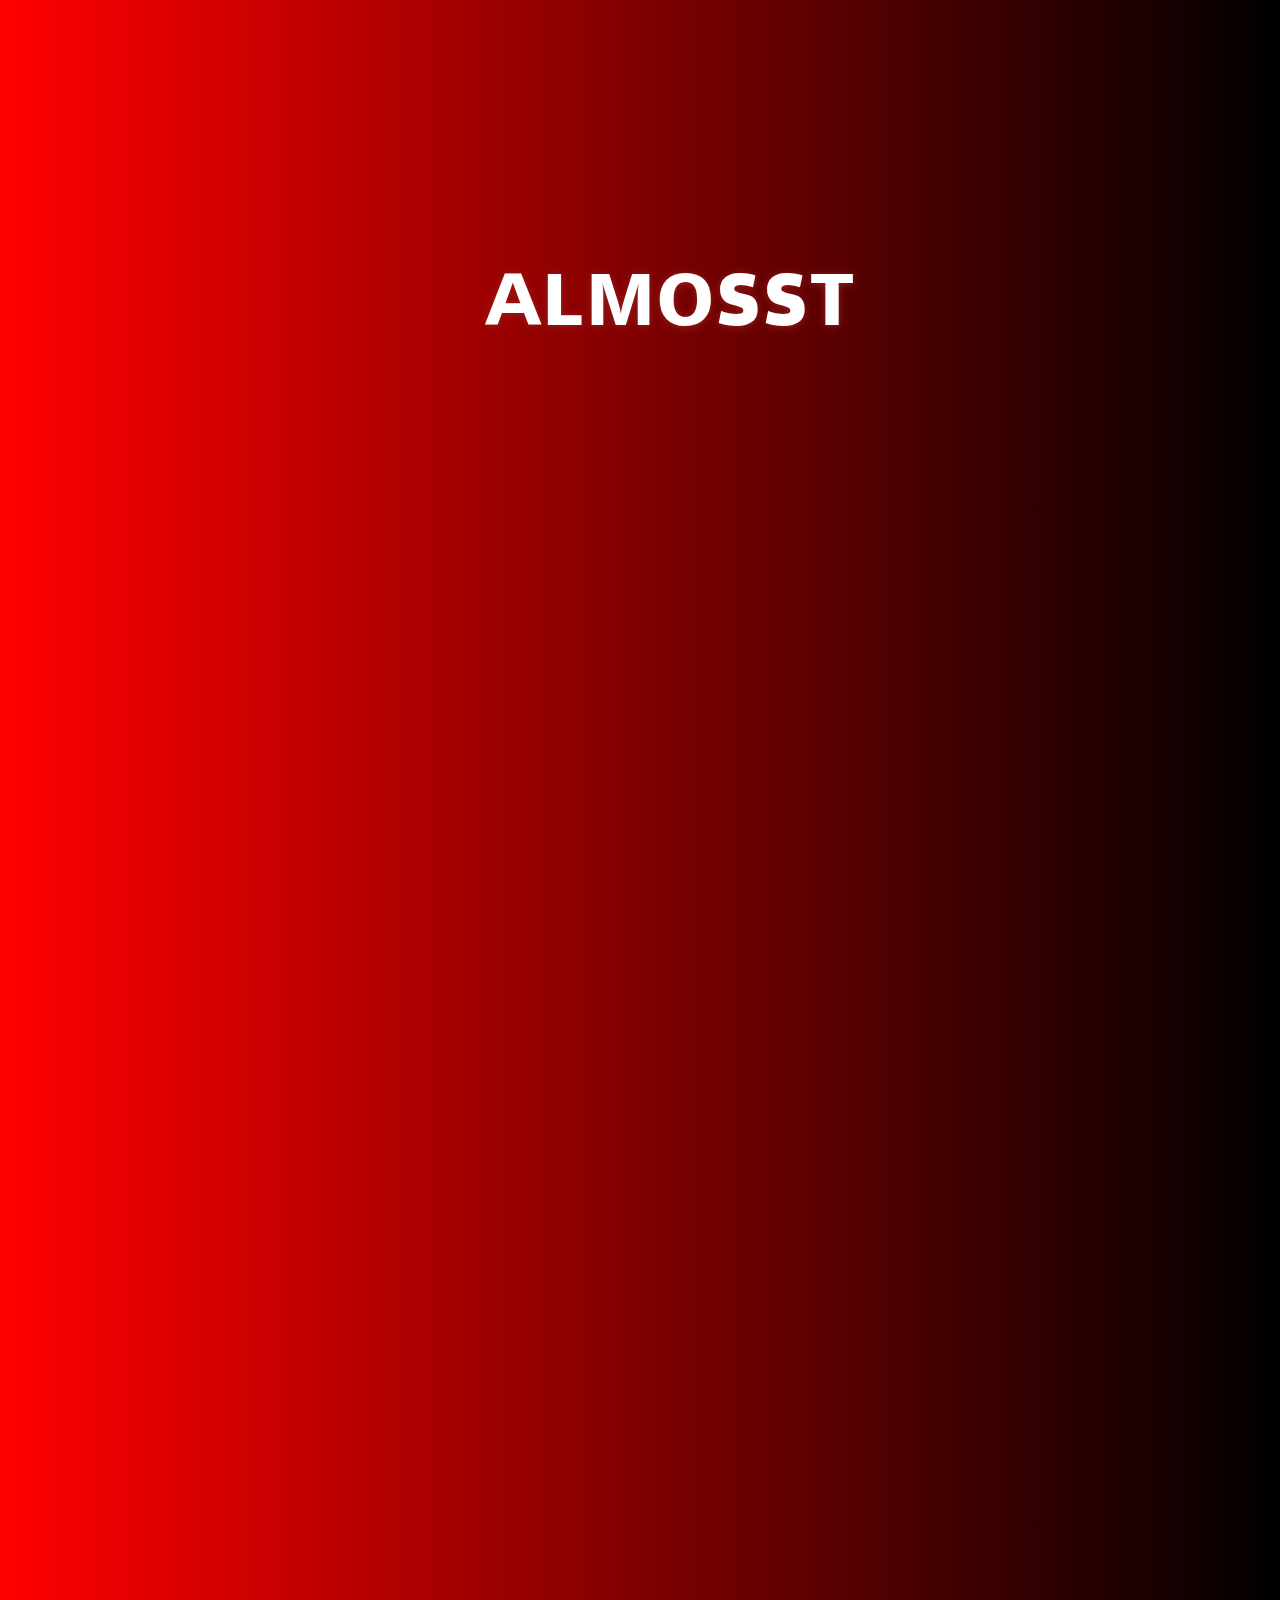
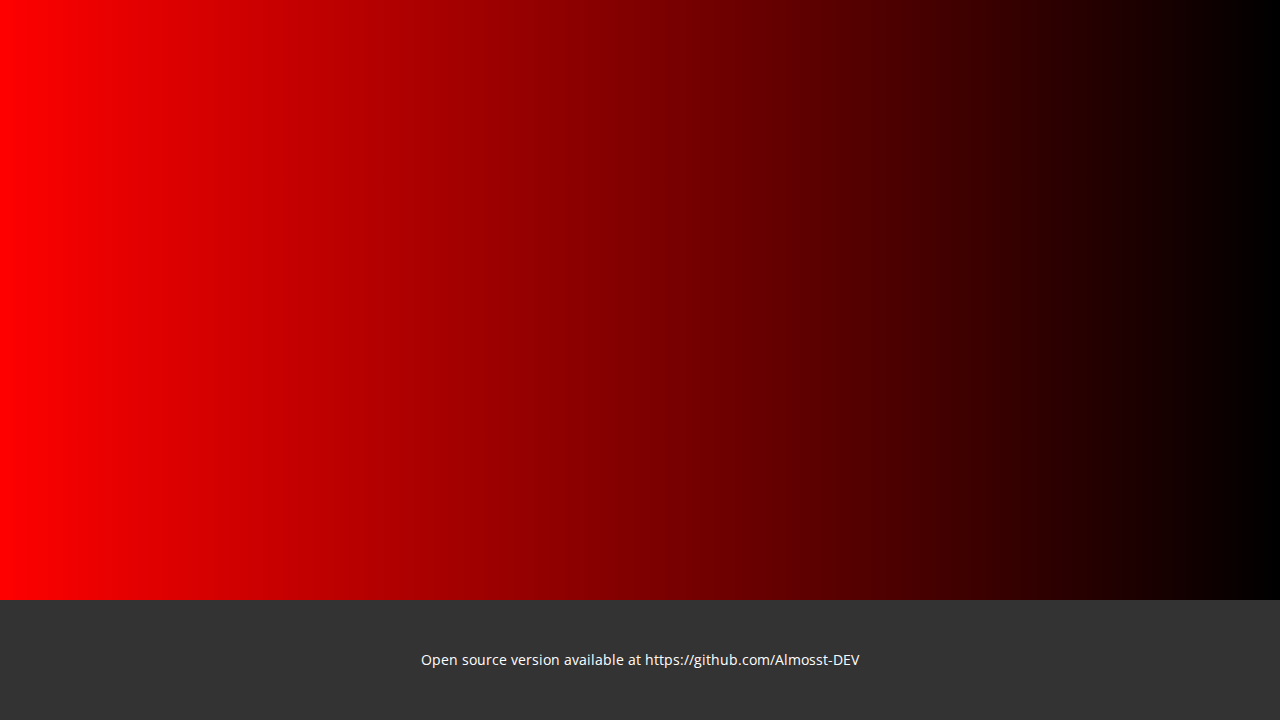
<file: index.html>
<!DOCTYPE html>
<html style="font-size: 16px;" lang="en"><head>
    <meta name="viewport" content="width=device-width, initial-scale=1.0">
    <meta charset="utf-8">
    <meta name="keywords" content="​ᴀʟᴍᴏѕѕᴛ, ​​​ᴍɪɴᴇᴄʀᴀꜰᴛ ᴅᴇᴠᴇʟᴏᴘᴍᴇɴᴛ, ​ᴜɴsᴇᴄᴜʀᴇᴅ&nbsp;ɴᴇᴛᴡᴏʀᴋ, ​ᴅᴀɴɢᴇʀᴢᴏɴᴇ, ​ᴘᴀᴘᴇʀᴡᴏʀᴋᴍᴄ, ​ʙᴇᴅʙᴏᴍʙɪɴɢ ɴᴇᴛᴡᴏʀᴋ, ​ɢᴜɴѕʙᴏх">
    <meta name="description" content="">
    <title>Home</title>
    <link rel="stylesheet" href="nicepage.css" media="screen">
<link rel="stylesheet" href="Home.css" media="screen">
    <script class="u-script" type="text/javascript" src="jquery.js" defer=""></script>
    <script class="u-script" type="text/javascript" src="nicepage.js" defer=""></script>
    <meta name="generator" content="Nicepage 5.9.10, nicepage.com">
    <link id="u-theme-google-font" rel="stylesheet" href="https://fonts.googleapis.com/css?family=Roboto:100,100i,300,300i,400,400i,500,500i,700,700i,900,900i|Open+Sans:300,300i,400,400i,500,500i,600,600i,700,700i,800,800i">
    <link id="u-page-google-font" rel="stylesheet" href="https://fonts.googleapis.com/css?family=Ubuntu:300,300i,400,400i,500,500i,700,700i">
    
    
    
    
    <script type="application/ld+json">{
		"@context": "http://schema.org",
		"@type": "Organization",
		"name": ""
}</script>
    <meta name="theme-color" content="#478ac9">
    <meta property="og:title" content="Home">
    <meta property="og:type" content="website">
  <meta data-intl-tel-input-cdn-path="intlTelInput/"></head>
  <body data-home-page="Home.html" data-home-page-title="Home" class="u-body u-xl-mode" data-lang="en">
    <section class="u-align-center u-clearfix u-gradient u-section-1" src="" id="sec-c8a4">
      <div class="u-clearfix u-sheet u-sheet-1">
        <h1 class="u-custom-font u-font-ubuntu u-text u-text-default u-text-white u-title u-text-1" data-animation-name="customAnimationIn" data-animation-direction="" data-animation-duration="2250"> ᴀʟᴍᴏѕѕᴛ</h1>
        <img class="u-border-2 u-border-grey-10 u-image u-image-round u-preserve-proportions u-radius-10 u-image-1" src="images/lordfuse.jpg" alt="" data-image-width="192" data-image-height="192" data-animation-name="customAnimationIn" data-animation-duration="1000" data-animation-delay="1250">
        <p class="u-align-left u-custom-font u-font-ubuntu u-large-text u-text u-text-default u-text-variant u-text-white u-text-2" data-animation-name="customAnimationIn" data-animation-duration="1500" data-animation-delay="1000" data-animation-direction="">- ​ᴍɪɴᴇᴄʀᴀꜰᴛ ѕᴋʀɪᴘᴛ ᴅᴇᴠᴇʟᴏᴘᴇʀ<br>- ​ᴅɪѕᴄᴏʀᴅ ʙᴏᴛ ᴅᴇᴠᴇʟᴏᴘᴇʀ<br>-&nbsp;ᴇх ѕᴄᴘ:ѕʟ ᴘʟᴜɢɪɴ ᴅᴇᴠᴇʟᴏᴘᴇʀ
        </p>
        <a href="https://discord.gg/Jpb9AEMGWY" class="u-border-none u-btn u-button-style u-none u-text-body-alt-color u-text-hover-black u-btn-1" data-animation-name="customAnimationIn" data-animation-duration="1500" data-animation-direction="X" data-animation-delay="1500" target="_blank"><span class="u-file-icon u-icon"><img src="images/5968756.png" alt=""></span>&nbsp;Discord
        </a>
        <a href="https://steamcommunity.com/id/Almosst/" class="u-border-none u-btn u-button-style u-none u-text-body-alt-color u-text-hover-black u-btn-2" data-animation-name="customAnimationIn" data-animation-duration="1500" data-animation-direction="X" data-animation-delay="1500" target="_blank"><span class="u-file-icon u-icon"><img src="images/3670382.png" alt=""></span>Steam
        </a>
        <a href="https://github.com/Almosst-DEV" class="u-border-none u-btn u-button-style u-none u-text-body-alt-color u-text-hover-black u-btn-3" data-animation-name="customAnimationIn" data-animation-duration="1500" data-animation-direction="X" data-animation-delay="1500" target="_blank"><span class="u-file-icon u-icon"><img src="images/25657.png" alt=""></span>Github
        </a>
        <p class="u-align-left u-custom-font u-font-ubuntu u-large-text u-text u-text-custom-color-5 u-text-default u-text-variant u-text-3" data-animation-name="customAnimationIn" data-animation-duration="1000" data-animation-delay="4500" data-animation-direction="">ѕᴄʀᴏʟʟ ᴅᴏᴡɴ</p>
      </div>
    </section>
    <section class="u-clearfix u-gradient u-section-2" id="sec-ab24">
      <div class="u-clearfix u-sheet u-sheet-1">
        <h1 class="u-custom-font u-font-ubuntu u-text u-text-default u-text-white u-title u-text-1" data-animation-name="customAnimationIn" data-animation-direction="" data-animation-duration="1000"> ᴍɪɴᴇᴄʀᴀꜰᴛ ᴅᴇᴠᴇʟᴏᴘᴍᴇɴᴛ</h1>
        <div class="u-image u-image-circle u-image-contain u-preserve-proportions u-image-1" alt="" data-image-width="240" data-image-height="246" data-animation-name="customAnimationIn" data-animation-duration="1250" data-animation-delay="2750"></div>
        <h1 class="u-custom-font u-font-ubuntu u-text u-text-white u-title u-text-2" data-animation-name="customAnimationIn" data-animation-direction="" data-animation-duration="1000" data-animation-delay="500"> ᴜɴsᴇᴄᴜʀᴇᴅ&nbsp;ɴᴇᴛᴡᴏʀᴋ</h1>
        <p class="u-align-left u-custom-font u-font-ubuntu u-large-text u-text u-text-variant u-text-white u-text-3" data-animation-name="customAnimationIn" data-animation-duration="1500" data-animation-delay="1750" data-animation-direction="">- ɢʟᴏʙᴀʟ ᴅᴇᴠᴇʟᴏᴘᴇʀ<br> - ​ᴅɪѕᴄᴏʀᴅ ʙᴏᴛ ᴅᴇᴠᴇʟᴏᴘᴇʀ<br>-&nbsp;​ᴘᴀᴘᴇʀᴡᴏʀᴋᴍᴄ ᴘʀᴏᴊᴇᴄᴛ ᴅᴇᴠᴇʟᴏᴘᴇʀ
        </p>
        <h1 class="u-custom-font u-font-ubuntu u-text u-text-white u-title u-text-4" data-animation-name="customAnimationIn" data-animation-direction="" data-animation-duration="1000" data-animation-delay="750"> ᴅᴀɴɢᴇʀᴢᴏɴᴇ</h1>
        <div class="u-image u-image-circle u-image-contain u-preserve-proportions u-image-2" alt="" data-image-width="150" data-image-height="150" data-animation-name="customAnimationIn" data-animation-duration="1250" data-animation-delay="3000"></div>
        <p class="u-align-left u-custom-font u-font-ubuntu u-large-text u-text u-text-variant u-text-white u-text-5" data-animation-name="customAnimationIn" data-animation-duration="1500" data-animation-delay="2000" data-animation-direction="">- ᴅᴇᴠᴇʟᴏᴘᴇʀ<br> - ​ᴅɪѕᴄᴏʀᴅ ʙᴏᴛ ᴅᴇᴠᴇʟᴏᴘᴇʀ<br>
        </p>
        <h1 class="u-custom-font u-font-ubuntu u-text u-text-white u-title u-text-6" data-animation-name="customAnimationIn" data-animation-direction="" data-animation-duration="1000" data-animation-delay="1000" data-animation-out="1"> ᴘᴀᴘᴇʀᴡᴏʀᴋᴍᴄ</h1>
        <div class="u-image u-image-circle u-image-contain u-preserve-proportions u-image-3" alt="" data-image-width="1200" data-image-height="1200" data-animation-name="customAnimationIn" data-animation-duration="1250" data-animation-delay="3250"></div>
        <p class="u-align-left u-custom-font u-font-ubuntu u-large-text u-text u-text-variant u-text-white u-text-7" data-animation-name="customAnimationIn" data-animation-duration="1500" data-animation-delay="2250" data-animation-direction=""> -&nbsp;​ᴅᴇᴠᴇʟᴏᴘᴍᴇɴᴛ ᴛᴇᴀᴍ<br> - ​ᴀᴅᴍɪɴɪѕᴛʀᴀᴛᴏʀ<br>
        </p>
        <h1 class="u-custom-font u-font-ubuntu u-text u-text-white u-title u-text-8" data-animation-name="customAnimationIn" data-animation-direction="" data-animation-duration="1000" data-animation-delay="1250" data-animation-out="1"> ѕᴋʏᴢᴏɴᴇᴅ</h1>
        <div class="u-image u-image-circle u-image-contain u-preserve-proportions u-image-4" alt="" data-image-width="96" data-image-height="96" data-animation-name="customAnimationIn" data-animation-duration="1250" data-animation-delay="3500"></div>
        <p class="u-align-left u-custom-font u-font-ubuntu u-large-text u-text u-text-variant u-text-white u-text-9" data-animation-name="customAnimationIn" data-animation-duration="1500" data-animation-delay="2500" data-animation-direction=""> -&nbsp;​​​ᴛʀɪᴀʟ ᴅᴇᴠᴇʟᴏᴘᴇʀ<br>
          <br>
        </p>
        <h1 class="u-custom-font u-font-ubuntu u-text u-text-white u-title u-text-10" data-animation-name="customAnimationIn" data-animation-direction="" data-animation-duration="1000" data-animation-delay="1500" data-animation-out="1"> ɢᴜɴѕʙᴏх</h1>
        <div class="u-image u-image-circle u-image-contain u-preserve-proportions u-image-5" alt="" data-image-width="150" data-image-height="150" data-animation-name="customAnimationIn" data-animation-duration="1250" data-animation-delay="3750"></div>
        <p class="u-align-left u-custom-font u-font-ubuntu u-large-text u-text u-text-variant u-text-white u-text-11" data-animation-name="customAnimationIn" data-animation-duration="1500" data-animation-delay="2750" data-animation-direction=""> -&nbsp;​​ʟᴇᴀᴅ ᴅᴇᴠᴇʟᴏᴘᴇʀ<br> - ​​ᴄᴏ-ᴏᴡɴᴇʀ<br>
        </p>
      </div>
    </section>
    <section class="u-clearfix u-gradient u-section-3" id="sec-ec31">
      <div class="u-clearfix u-sheet u-sheet-1">
        <h1 class="u-align-justify u-custom-font u-font-ubuntu u-text u-text-white u-title u-text-1" data-animation-name="customAnimationIn" data-animation-direction="" data-animation-duration="1500" data-animation-delay="0" data-animation-out="1"> ɴᴇᴇᴅ ʜᴇʟᴘ&nbsp;ᴅᴇᴠᴇʟᴏᴘɪɴɢ ʏᴏᴜʀ ᴍɪɴᴇᴄʀᴀꜰᴛ ѕᴇʀᴠᴇʀ?</h1>
        <div class="u-list u-list-1">
          <div class="u-repeater u-repeater-1">
            <div class="u-container-style u-list-item u-repeater-item">
              <div class="u-container-layout u-similar-container u-valign-top u-container-layout-1">
                <a href="https://discord.gg/Jpb9AEMGWY" class="u-active-none u-border-none u-btn u-button-style u-custom-font u-custom-item u-font-ubuntu u-hover-none u-none u-text-body-alt-color u-text-hover-custom-color-1 u-btn-1" data-animation-name="customAnimationIn" data-animation-duration="2000" data-animation-delay="750" target="_blank"><span class="u-file-icon u-icon u-icon-1" data-animation-name="" data-animation-duration="0" data-animation-delay="0" data-animation-direction=""><img src="images/5968756.png" alt=""></span>&nbsp;​ʀᴇᴀᴄʜ ᴏᴜᴛ
                </a>
              </div>
            </div>
            <div class="u-container-style u-list-item u-repeater-item">
              <div class="u-container-layout u-similar-container u-valign-top u-container-layout-2">
                <a href="mailto:almosst-dev.2yhfs@aleeas.com?subject=Minecraft%20Development" class="u-active-none u-border-none u-btn u-button-style u-custom-font u-custom-item u-font-ubuntu u-hover-none u-none u-text-body-alt-color u-text-hover-palette-2-base u-btn-2" data-animation-name="customAnimationIn" data-animation-duration="2000" data-animation-delay="750"><span class="u-file-icon u-icon u-icon-2" data-animation-name="" data-animation-duration="0" data-animation-delay="0" data-animation-direction=""><img src="images/732200.png" alt=""></span>&nbsp;​ʀᴇᴀᴄʜ ᴏᴜᴛ
                </a>
              </div>
            </div>
            <div class="u-container-style u-list-item u-repeater-item">
              <div class="u-container-layout u-similar-container u-valign-top u-container-layout-3">
                <a href="https://t.me/almosst2" class="u-active-none u-btn u-button-style u-custom-font u-custom-item u-font-ubuntu u-hover-none u-none u-text-body-alt-color u-text-hover-palette-1-base u-btn-3" target="_blank" data-animation-name="customAnimationIn" data-animation-duration="2000" data-animation-delay="750"><span class="u-file-icon u-icon u-icon-3" data-animation-name="" data-animation-duration="0" data-animation-delay="0" data-animation-direction=""><img src="images/2111646.png" alt=""></span>&nbsp;​ʀᴇᴀᴄʜ ᴏᴜᴛ
                </a>
              </div>
            </div>
          </div>
        </div>
      </div>
    </section>
    
    
    <footer class="u-align-center u-clearfix u-footer u-grey-80 u-footer" id="sec-53fc"><div class="u-clearfix u-sheet u-valign-middle u-sheet-1">
        <p class="u-small-text u-text u-text-variant u-text-1">Open source version available at&nbsp;https://github.com/Almosst-DEV</p>
      </div></footer>
  
</body></html>
</file>
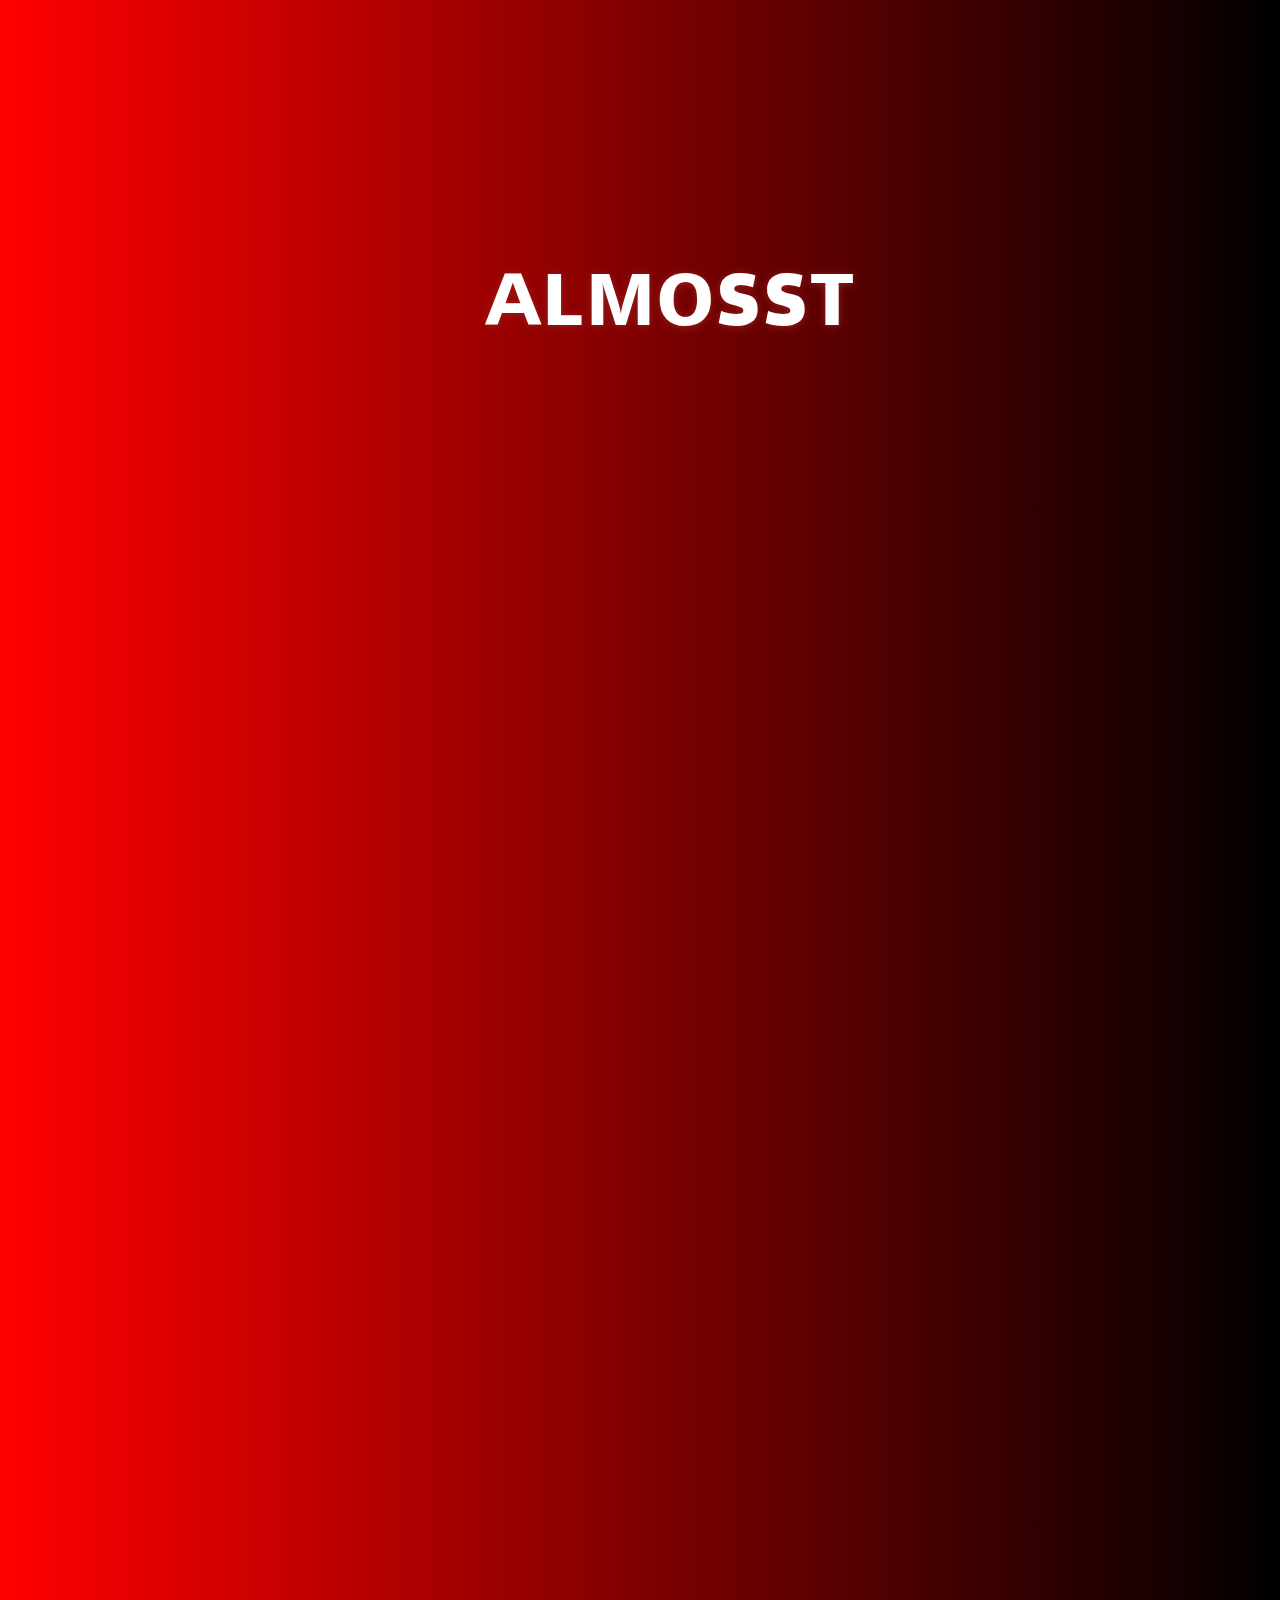
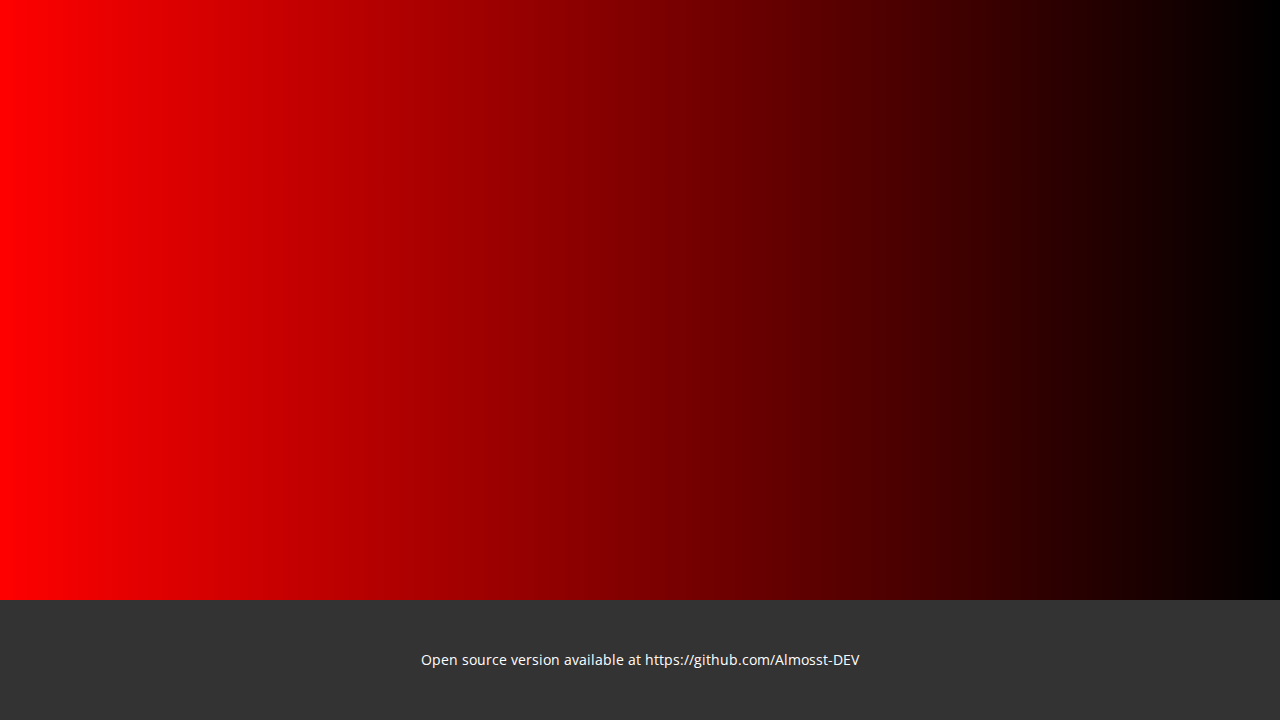
<file: Home.html>
<!DOCTYPE html>
<html style="font-size: 16px;" lang="en"><head>
    <meta name="viewport" content="width=device-width, initial-scale=1.0">
    <meta charset="utf-8">
    <meta name="keywords" content="​ᴀʟᴍᴏѕѕᴛ, ​​​ᴍɪɴᴇᴄʀᴀꜰᴛ ᴅᴇᴠᴇʟᴏᴘᴍᴇɴᴛ, ​ᴜɴsᴇᴄᴜʀᴇᴅ&nbsp;ɴᴇᴛᴡᴏʀᴋ, ​ᴅᴀɴɢᴇʀᴢᴏɴᴇ, ​ᴘᴀᴘᴇʀᴡᴏʀᴋᴍᴄ, ​ʙᴇᴅʙᴏᴍʙɪɴɢ ɴᴇᴛᴡᴏʀᴋ, ​ɢᴜɴѕʙᴏх">
    <meta name="description" content="">
    <title>Home</title>
    <link rel="stylesheet" href="nicepage.css" media="screen">
<link rel="stylesheet" href="Home.css" media="screen">
    <script class="u-script" type="text/javascript" src="jquery.js" defer=""></script>
    <script class="u-script" type="text/javascript" src="nicepage.js" defer=""></script>
    <meta name="generator" content="Nicepage 5.9.10, nicepage.com">
    <link id="u-theme-google-font" rel="stylesheet" href="https://fonts.googleapis.com/css?family=Roboto:100,100i,300,300i,400,400i,500,500i,700,700i,900,900i|Open+Sans:300,300i,400,400i,500,500i,600,600i,700,700i,800,800i">
    <link id="u-page-google-font" rel="stylesheet" href="https://fonts.googleapis.com/css?family=Ubuntu:300,300i,400,400i,500,500i,700,700i">
    
    
    
    
    <script type="application/ld+json">{
		"@context": "http://schema.org",
		"@type": "Organization",
		"name": ""
}</script>
    <meta name="theme-color" content="#478ac9">
    <meta property="og:title" content="Home">
    <meta property="og:type" content="website">
  <meta data-intl-tel-input-cdn-path="intlTelInput/"></head>
  <body class="u-body u-xl-mode" data-lang="en">
    <section class="u-align-center u-clearfix u-gradient u-section-1" src="" id="sec-c8a4">
      <div class="u-clearfix u-sheet u-sheet-1">
        <h1 class="u-custom-font u-font-ubuntu u-text u-text-default u-text-white u-title u-text-1" data-animation-name="customAnimationIn" data-animation-direction="" data-animation-duration="2250"> ᴀʟᴍᴏѕѕᴛ</h1>
        <img class="u-border-2 u-border-grey-10 u-image u-image-round u-preserve-proportions u-radius-10 u-image-1" src="images/lordfuse.jpg" alt="" data-image-width="192" data-image-height="192" data-animation-name="customAnimationIn" data-animation-duration="1000" data-animation-delay="1250">
        <p class="u-align-left u-custom-font u-font-ubuntu u-large-text u-text u-text-default u-text-variant u-text-white u-text-2" data-animation-name="customAnimationIn" data-animation-duration="1500" data-animation-delay="1000" data-animation-direction="">- ​ᴍɪɴᴇᴄʀᴀꜰᴛ ѕᴋʀɪᴘᴛ ᴅᴇᴠᴇʟᴏᴘᴇʀ<br>- ​ᴅɪѕᴄᴏʀᴅ ʙᴏᴛ ᴅᴇᴠᴇʟᴏᴘᴇʀ<br>-&nbsp;ᴇх ѕᴄᴘ:ѕʟ ᴘʟᴜɢɪɴ ᴅᴇᴠᴇʟᴏᴘᴇʀ
        </p>
        <a href="https://discord.gg/Jpb9AEMGWY" class="u-border-none u-btn u-button-style u-none u-text-body-alt-color u-text-hover-black u-btn-1" data-animation-name="customAnimationIn" data-animation-duration="1500" data-animation-direction="X" data-animation-delay="1500" target="_blank"><span class="u-file-icon u-icon"><img src="images/5968756.png" alt=""></span>&nbsp;Discord
        </a>
        <a href="https://steamcommunity.com/id/Almosst/" class="u-border-none u-btn u-button-style u-none u-text-body-alt-color u-text-hover-black u-btn-2" data-animation-name="customAnimationIn" data-animation-duration="1500" data-animation-direction="X" data-animation-delay="1500" target="_blank"><span class="u-file-icon u-icon"><img src="images/3670382.png" alt=""></span>Steam
        </a>
        <a href="https://github.com/Almosst-DEV" class="u-border-none u-btn u-button-style u-none u-text-body-alt-color u-text-hover-black u-btn-3" data-animation-name="customAnimationIn" data-animation-duration="1500" data-animation-direction="X" data-animation-delay="1500" target="_blank"><span class="u-file-icon u-icon"><img src="images/25657.png" alt=""></span>Github
        </a>
        <p class="u-align-left u-custom-font u-font-ubuntu u-large-text u-text u-text-custom-color-5 u-text-default u-text-variant u-text-3" data-animation-name="customAnimationIn" data-animation-duration="1000" data-animation-delay="4500" data-animation-direction="">ѕᴄʀᴏʟʟ ᴅᴏᴡɴ</p>
      </div>
    </section>
    <section class="u-clearfix u-gradient u-section-2" id="sec-ab24">
      <div class="u-clearfix u-sheet u-sheet-1">
        <h1 class="u-custom-font u-font-ubuntu u-text u-text-default u-text-white u-title u-text-1" data-animation-name="customAnimationIn" data-animation-direction="" data-animation-duration="1000"> ᴍɪɴᴇᴄʀᴀꜰᴛ ᴅᴇᴠᴇʟᴏᴘᴍᴇɴᴛ</h1>
        <div class="u-image u-image-circle u-image-contain u-preserve-proportions u-image-1" alt="" data-image-width="240" data-image-height="246" data-animation-name="customAnimationIn" data-animation-duration="1250" data-animation-delay="2750"></div>
        <h1 class="u-custom-font u-font-ubuntu u-text u-text-white u-title u-text-2" data-animation-name="customAnimationIn" data-animation-direction="" data-animation-duration="1000" data-animation-delay="500"> ᴜɴsᴇᴄᴜʀᴇᴅ&nbsp;ɴᴇᴛᴡᴏʀᴋ</h1>
        <p class="u-align-left u-custom-font u-font-ubuntu u-large-text u-text u-text-variant u-text-white u-text-3" data-animation-name="customAnimationIn" data-animation-duration="1500" data-animation-delay="1750" data-animation-direction="">- ɢʟᴏʙᴀʟ ᴅᴇᴠᴇʟᴏᴘᴇʀ<br> - ​ᴅɪѕᴄᴏʀᴅ ʙᴏᴛ ᴅᴇᴠᴇʟᴏᴘᴇʀ<br>-&nbsp;​ᴘᴀᴘᴇʀᴡᴏʀᴋᴍᴄ ᴘʀᴏᴊᴇᴄᴛ ᴅᴇᴠᴇʟᴏᴘᴇʀ
        </p>
        <h1 class="u-custom-font u-font-ubuntu u-text u-text-white u-title u-text-4" data-animation-name="customAnimationIn" data-animation-direction="" data-animation-duration="1000" data-animation-delay="750"> ᴅᴀɴɢᴇʀᴢᴏɴᴇ</h1>
        <div class="u-image u-image-circle u-image-contain u-preserve-proportions u-image-2" alt="" data-image-width="150" data-image-height="150" data-animation-name="customAnimationIn" data-animation-duration="1250" data-animation-delay="3000"></div>
        <p class="u-align-left u-custom-font u-font-ubuntu u-large-text u-text u-text-variant u-text-white u-text-5" data-animation-name="customAnimationIn" data-animation-duration="1500" data-animation-delay="2000" data-animation-direction="">- ᴅᴇᴠᴇʟᴏᴘᴇʀ<br> - ​ᴅɪѕᴄᴏʀᴅ ʙᴏᴛ ᴅᴇᴠᴇʟᴏᴘᴇʀ<br>
        </p>
        <h1 class="u-custom-font u-font-ubuntu u-text u-text-white u-title u-text-6" data-animation-name="customAnimationIn" data-animation-direction="" data-animation-duration="1000" data-animation-delay="1000" data-animation-out="1"> ᴘᴀᴘᴇʀᴡᴏʀᴋᴍᴄ</h1>
        <div class="u-image u-image-circle u-image-contain u-preserve-proportions u-image-3" alt="" data-image-width="1200" data-image-height="1200" data-animation-name="customAnimationIn" data-animation-duration="1250" data-animation-delay="3250"></div>
        <p class="u-align-left u-custom-font u-font-ubuntu u-large-text u-text u-text-variant u-text-white u-text-7" data-animation-name="customAnimationIn" data-animation-duration="1500" data-animation-delay="2250" data-animation-direction=""> -&nbsp;​ᴅᴇᴠᴇʟᴏᴘᴍᴇɴᴛ ᴛᴇᴀᴍ<br> - ​ᴀᴅᴍɪɴɪѕᴛʀᴀᴛᴏʀ<br>
        </p>
        <h1 class="u-custom-font u-font-ubuntu u-text u-text-white u-title u-text-8" data-animation-name="customAnimationIn" data-animation-direction="" data-animation-duration="1000" data-animation-delay="1250" data-animation-out="1"> ѕᴋʏᴢᴏɴᴇᴅ</h1>
        <div class="u-image u-image-circle u-image-contain u-preserve-proportions u-image-4" alt="" data-image-width="96" data-image-height="96" data-animation-name="customAnimationIn" data-animation-duration="1250" data-animation-delay="3500"></div>
        <p class="u-align-left u-custom-font u-font-ubuntu u-large-text u-text u-text-variant u-text-white u-text-9" data-animation-name="customAnimationIn" data-animation-duration="1500" data-animation-delay="2500" data-animation-direction=""> -&nbsp;​​​ᴛʀɪᴀʟ ᴅᴇᴠᴇʟᴏᴘᴇʀ<br>
          <br>
        </p>
        <h1 class="u-custom-font u-font-ubuntu u-text u-text-white u-title u-text-10" data-animation-name="customAnimationIn" data-animation-direction="" data-animation-duration="1000" data-animation-delay="1500" data-animation-out="1"> ɢᴜɴѕʙᴏх</h1>
        <div class="u-image u-image-circle u-image-contain u-preserve-proportions u-image-5" alt="" data-image-width="150" data-image-height="150" data-animation-name="customAnimationIn" data-animation-duration="1250" data-animation-delay="3750"></div>
        <p class="u-align-left u-custom-font u-font-ubuntu u-large-text u-text u-text-variant u-text-white u-text-11" data-animation-name="customAnimationIn" data-animation-duration="1500" data-animation-delay="2750" data-animation-direction=""> -&nbsp;​​ʟᴇᴀᴅ ᴅᴇᴠᴇʟᴏᴘᴇʀ<br> - ​​ᴄᴏ-ᴏᴡɴᴇʀ<br>
        </p>
      </div>
    </section>
    <section class="u-clearfix u-gradient u-section-3" id="sec-ec31">
      <div class="u-clearfix u-sheet u-sheet-1">
        <h1 class="u-align-justify u-custom-font u-font-ubuntu u-text u-text-white u-title u-text-1" data-animation-name="customAnimationIn" data-animation-direction="" data-animation-duration="1500" data-animation-delay="0" data-animation-out="1"> ɴᴇᴇᴅ ʜᴇʟᴘ&nbsp;ᴅᴇᴠᴇʟᴏᴘɪɴɢ ʏᴏᴜʀ ᴍɪɴᴇᴄʀᴀꜰᴛ ѕᴇʀᴠᴇʀ?</h1>
        <div class="u-list u-list-1">
          <div class="u-repeater u-repeater-1">
            <div class="u-container-style u-list-item u-repeater-item">
              <div class="u-container-layout u-similar-container u-valign-top u-container-layout-1">
                <a href="https://discord.gg/Jpb9AEMGWY" class="u-active-none u-border-none u-btn u-button-style u-custom-font u-custom-item u-font-ubuntu u-hover-none u-none u-text-body-alt-color u-text-hover-custom-color-1 u-btn-1" data-animation-name="customAnimationIn" data-animation-duration="2000" data-animation-delay="750" target="_blank"><span class="u-file-icon u-icon u-icon-1" data-animation-name="" data-animation-duration="0" data-animation-delay="0" data-animation-direction=""><img src="images/5968756.png" alt=""></span>&nbsp;​ʀᴇᴀᴄʜ ᴏᴜᴛ
                </a>
              </div>
            </div>
            <div class="u-container-style u-list-item u-repeater-item">
              <div class="u-container-layout u-similar-container u-valign-top u-container-layout-2">
                <a href="mailto:almosst-dev.2yhfs@aleeas.com?subject=Minecraft%20Development" class="u-active-none u-border-none u-btn u-button-style u-custom-font u-custom-item u-font-ubuntu u-hover-none u-none u-text-body-alt-color u-text-hover-palette-2-base u-btn-2" data-animation-name="customAnimationIn" data-animation-duration="2000" data-animation-delay="750"><span class="u-file-icon u-icon u-icon-2" data-animation-name="" data-animation-duration="0" data-animation-delay="0" data-animation-direction=""><img src="images/732200.png" alt=""></span>&nbsp;​ʀᴇᴀᴄʜ ᴏᴜᴛ
                </a>
              </div>
            </div>
            <div class="u-container-style u-list-item u-repeater-item">
              <div class="u-container-layout u-similar-container u-valign-top u-container-layout-3">
                <a href="https://t.me/almosst2" class="u-active-none u-btn u-button-style u-custom-font u-custom-item u-font-ubuntu u-hover-none u-none u-text-body-alt-color u-text-hover-palette-1-base u-btn-3" target="_blank" data-animation-name="customAnimationIn" data-animation-duration="2000" data-animation-delay="750"><span class="u-file-icon u-icon u-icon-3" data-animation-name="" data-animation-duration="0" data-animation-delay="0" data-animation-direction=""><img src="images/2111646.png" alt=""></span>&nbsp;​ʀᴇᴀᴄʜ ᴏᴜᴛ
                </a>
              </div>
            </div>
          </div>
        </div>
      </div>
    </section>
    
    
    <footer class="u-align-center u-clearfix u-footer u-grey-80 u-footer" id="sec-53fc"><div class="u-clearfix u-sheet u-valign-middle u-sheet-1">
        <p class="u-small-text u-text u-text-variant u-text-1">Open source version available at&nbsp;https://github.com/Almosst-DEV</p>
      </div></footer>
  
</body></html>
</file>
